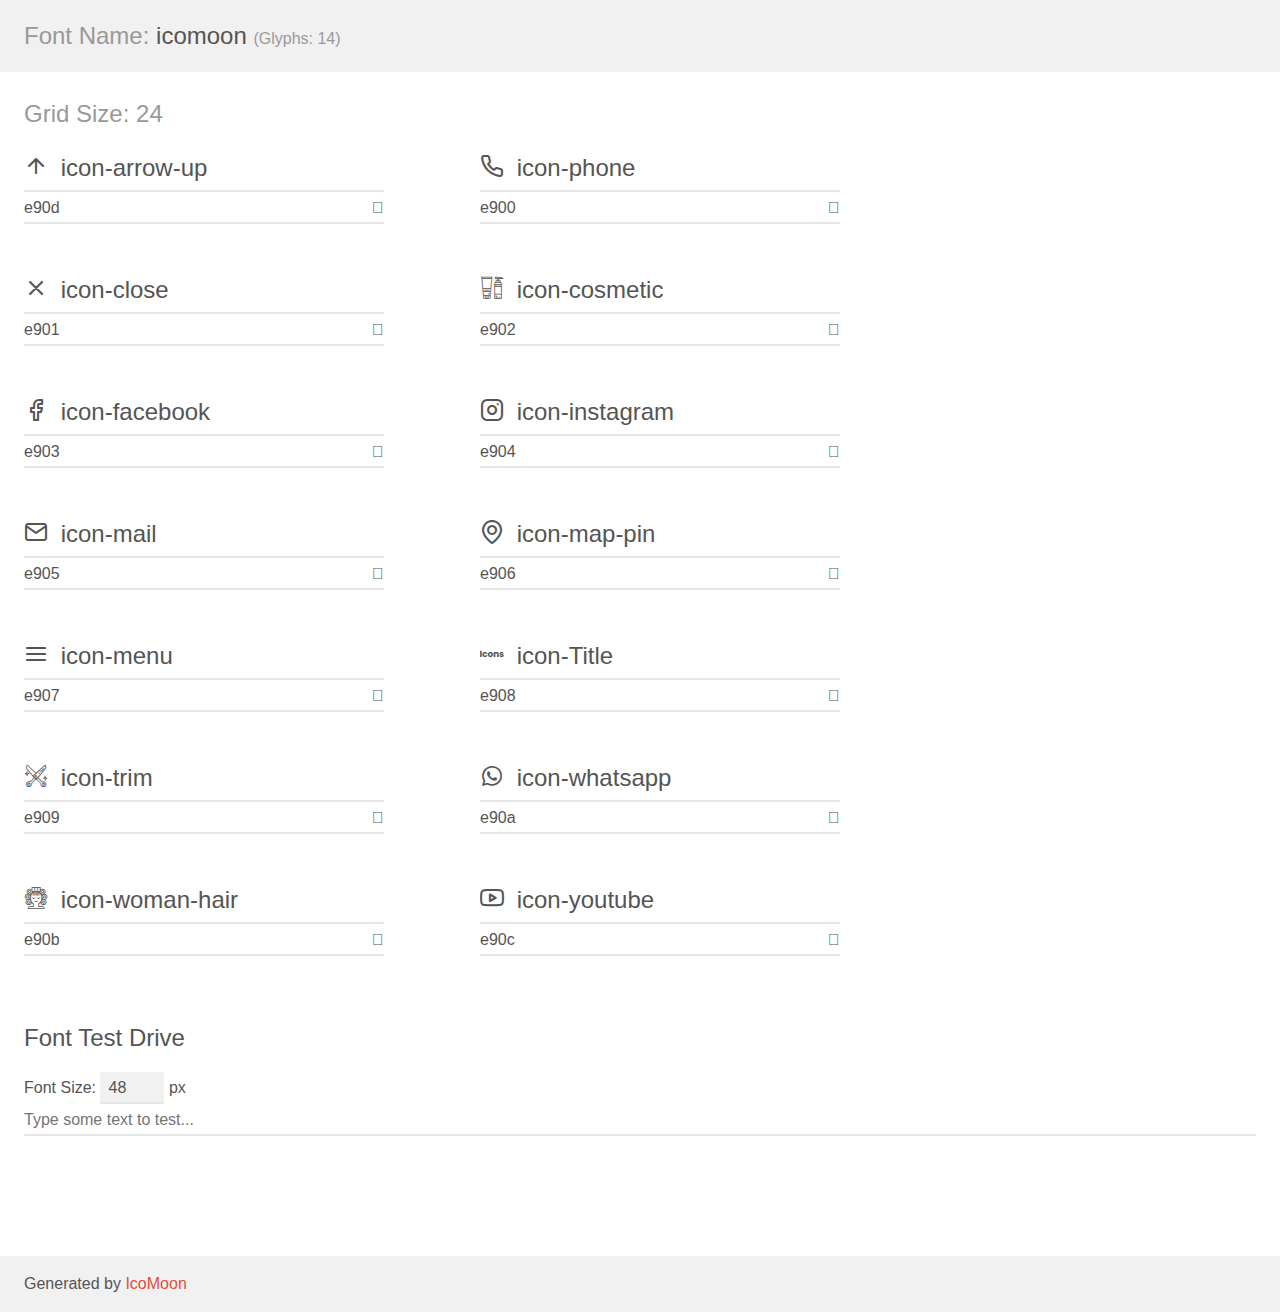
<file: assets/i/demo.html>
<!doctype html>
<html>
<head>
    <meta charset="utf-8">
    <title>IcoMoon Demo</title>
    <meta name="description" content="An Icon Font Generated By IcoMoon.io">
    <meta name="viewport" content="width=device-width, initial-scale=1">
    <link rel="stylesheet" href="demo-files/demo.css">
    <link rel="stylesheet" href="style.css"></head>
<body>
    <div class="bgc1 clearfix">
        <h1 class="mhmm mvm"><span class="fgc1">Font Name:</span> icomoon <small class="fgc1">(Glyphs:&nbsp;14)</small></h1>
    </div>
    <div class="clearfix mhl ptl">
        <h1 class="mvm mtn fgc1">Grid Size: 24</h1>
        <div class="glyph fs1">
            <div class="clearfix bshadow0 pbs">
                <span class="icon-arrow-up"></span>
                <span class="mls"> icon-arrow-up</span>
            </div>
            <fieldset class="fs0 size1of1 clearfix hidden-false">
                <input type="text" readonly value="e90d" class="unit size1of2" />
                <input type="text" maxlength="1" readonly value="&#xe90d;" class="unitRight size1of2 talign-right" />
            </fieldset>
            <div class="fs0 bshadow0 clearfix hidden-true">
                <span class="unit pvs fgc1">liga: </span>
                <input type="text" readonly value="" class="liga unitRight" />
            </div>
        </div>
        <div class="glyph fs1">
            <div class="clearfix bshadow0 pbs">
                <span class="icon-phone"></span>
                <span class="mls"> icon-phone</span>
            </div>
            <fieldset class="fs0 size1of1 clearfix hidden-false">
                <input type="text" readonly value="e900" class="unit size1of2" />
                <input type="text" maxlength="1" readonly value="&#xe900;" class="unitRight size1of2 talign-right" />
            </fieldset>
            <div class="fs0 bshadow0 clearfix hidden-true">
                <span class="unit pvs fgc1">liga: </span>
                <input type="text" readonly value="" class="liga unitRight" />
            </div>
        </div>
        <div class="glyph fs1">
            <div class="clearfix bshadow0 pbs">
                <span class="icon-close"></span>
                <span class="mls"> icon-close</span>
            </div>
            <fieldset class="fs0 size1of1 clearfix hidden-false">
                <input type="text" readonly value="e901" class="unit size1of2" />
                <input type="text" maxlength="1" readonly value="&#xe901;" class="unitRight size1of2 talign-right" />
            </fieldset>
            <div class="fs0 bshadow0 clearfix hidden-true">
                <span class="unit pvs fgc1">liga: </span>
                <input type="text" readonly value="" class="liga unitRight" />
            </div>
        </div>
        <div class="glyph fs1">
            <div class="clearfix bshadow0 pbs">
                <span class="icon-cosmetic"></span>
                <span class="mls"> icon-cosmetic</span>
            </div>
            <fieldset class="fs0 size1of1 clearfix hidden-false">
                <input type="text" readonly value="e902" class="unit size1of2" />
                <input type="text" maxlength="1" readonly value="&#xe902;" class="unitRight size1of2 talign-right" />
            </fieldset>
            <div class="fs0 bshadow0 clearfix hidden-true">
                <span class="unit pvs fgc1">liga: </span>
                <input type="text" readonly value="" class="liga unitRight" />
            </div>
        </div>
        <div class="glyph fs1">
            <div class="clearfix bshadow0 pbs">
                <span class="icon-facebook"></span>
                <span class="mls"> icon-facebook</span>
            </div>
            <fieldset class="fs0 size1of1 clearfix hidden-false">
                <input type="text" readonly value="e903" class="unit size1of2" />
                <input type="text" maxlength="1" readonly value="&#xe903;" class="unitRight size1of2 talign-right" />
            </fieldset>
            <div class="fs0 bshadow0 clearfix hidden-true">
                <span class="unit pvs fgc1">liga: </span>
                <input type="text" readonly value="" class="liga unitRight" />
            </div>
        </div>
        <div class="glyph fs1">
            <div class="clearfix bshadow0 pbs">
                <span class="icon-instagram"></span>
                <span class="mls"> icon-instagram</span>
            </div>
            <fieldset class="fs0 size1of1 clearfix hidden-false">
                <input type="text" readonly value="e904" class="unit size1of2" />
                <input type="text" maxlength="1" readonly value="&#xe904;" class="unitRight size1of2 talign-right" />
            </fieldset>
            <div class="fs0 bshadow0 clearfix hidden-true">
                <span class="unit pvs fgc1">liga: </span>
                <input type="text" readonly value="" class="liga unitRight" />
            </div>
        </div>
        <div class="glyph fs1">
            <div class="clearfix bshadow0 pbs">
                <span class="icon-mail"></span>
                <span class="mls"> icon-mail</span>
            </div>
            <fieldset class="fs0 size1of1 clearfix hidden-false">
                <input type="text" readonly value="e905" class="unit size1of2" />
                <input type="text" maxlength="1" readonly value="&#xe905;" class="unitRight size1of2 talign-right" />
            </fieldset>
            <div class="fs0 bshadow0 clearfix hidden-true">
                <span class="unit pvs fgc1">liga: </span>
                <input type="text" readonly value="" class="liga unitRight" />
            </div>
        </div>
        <div class="glyph fs1">
            <div class="clearfix bshadow0 pbs">
                <span class="icon-map-pin"></span>
                <span class="mls"> icon-map-pin</span>
            </div>
            <fieldset class="fs0 size1of1 clearfix hidden-false">
                <input type="text" readonly value="e906" class="unit size1of2" />
                <input type="text" maxlength="1" readonly value="&#xe906;" class="unitRight size1of2 talign-right" />
            </fieldset>
            <div class="fs0 bshadow0 clearfix hidden-true">
                <span class="unit pvs fgc1">liga: </span>
                <input type="text" readonly value="" class="liga unitRight" />
            </div>
        </div>
        <div class="glyph fs1">
            <div class="clearfix bshadow0 pbs">
                <span class="icon-menu"></span>
                <span class="mls"> icon-menu</span>
            </div>
            <fieldset class="fs0 size1of1 clearfix hidden-false">
                <input type="text" readonly value="e907" class="unit size1of2" />
                <input type="text" maxlength="1" readonly value="&#xe907;" class="unitRight size1of2 talign-right" />
            </fieldset>
            <div class="fs0 bshadow0 clearfix hidden-true">
                <span class="unit pvs fgc1">liga: </span>
                <input type="text" readonly value="" class="liga unitRight" />
            </div>
        </div>
        <div class="glyph fs1">
            <div class="clearfix bshadow0 pbs">
                <span class="icon-Title"></span>
                <span class="mls"> icon-Title</span>
            </div>
            <fieldset class="fs0 size1of1 clearfix hidden-false">
                <input type="text" readonly value="e908" class="unit size1of2" />
                <input type="text" maxlength="1" readonly value="&#xe908;" class="unitRight size1of2 talign-right" />
            </fieldset>
            <div class="fs0 bshadow0 clearfix hidden-true">
                <span class="unit pvs fgc1">liga: </span>
                <input type="text" readonly value="" class="liga unitRight" />
            </div>
        </div>
        <div class="glyph fs1">
            <div class="clearfix bshadow0 pbs">
                <span class="icon-trim"></span>
                <span class="mls"> icon-trim</span>
            </div>
            <fieldset class="fs0 size1of1 clearfix hidden-false">
                <input type="text" readonly value="e909" class="unit size1of2" />
                <input type="text" maxlength="1" readonly value="&#xe909;" class="unitRight size1of2 talign-right" />
            </fieldset>
            <div class="fs0 bshadow0 clearfix hidden-true">
                <span class="unit pvs fgc1">liga: </span>
                <input type="text" readonly value="" class="liga unitRight" />
            </div>
        </div>
        <div class="glyph fs1">
            <div class="clearfix bshadow0 pbs">
                <span class="icon-whatsapp"></span>
                <span class="mls"> icon-whatsapp</span>
            </div>
            <fieldset class="fs0 size1of1 clearfix hidden-false">
                <input type="text" readonly value="e90a" class="unit size1of2" />
                <input type="text" maxlength="1" readonly value="&#xe90a;" class="unitRight size1of2 talign-right" />
            </fieldset>
            <div class="fs0 bshadow0 clearfix hidden-true">
                <span class="unit pvs fgc1">liga: </span>
                <input type="text" readonly value="" class="liga unitRight" />
            </div>
        </div>
        <div class="glyph fs1">
            <div class="clearfix bshadow0 pbs">
                <span class="icon-woman-hair"></span>
                <span class="mls"> icon-woman-hair</span>
            </div>
            <fieldset class="fs0 size1of1 clearfix hidden-false">
                <input type="text" readonly value="e90b" class="unit size1of2" />
                <input type="text" maxlength="1" readonly value="&#xe90b;" class="unitRight size1of2 talign-right" />
            </fieldset>
            <div class="fs0 bshadow0 clearfix hidden-true">
                <span class="unit pvs fgc1">liga: </span>
                <input type="text" readonly value="" class="liga unitRight" />
            </div>
        </div>
        <div class="glyph fs1">
            <div class="clearfix bshadow0 pbs">
                <span class="icon-youtube"></span>
                <span class="mls"> icon-youtube</span>
            </div>
            <fieldset class="fs0 size1of1 clearfix hidden-false">
                <input type="text" readonly value="e90c" class="unit size1of2" />
                <input type="text" maxlength="1" readonly value="&#xe90c;" class="unitRight size1of2 talign-right" />
            </fieldset>
            <div class="fs0 bshadow0 clearfix hidden-true">
                <span class="unit pvs fgc1">liga: </span>
                <input type="text" readonly value="" class="liga unitRight" />
            </div>
        </div>
    </div>

    <!--[if gt IE 8]><!-->
    <div class="mhl clearfix mbl">
        <h1>Font Test Drive</h1>
        <label>
            Font Size: <input id="fontSize" type="number" class="textbox0 mbm"
            min="8" value="48" />
            px
        </label>
        <input id="testText" type="text" class="phl size1of1 mvl"
        placeholder="Type some text to test..." value=""/>
        <div id="testDrive" class="icon-" style="font-family: icomoon">&nbsp;
        </div>
    </div>
    <!--<![endif]-->
    <div class="bgc1 clearfix">
        <p class="mhl">Generated by <a href="https://icomoon.io/app">IcoMoon</a></p>
    </div>

    <script src="demo-files/demo.js"></script>
</body>
</html>
</file>
<file: assets/i/demo-files/demo.css>
body {
  padding: 0;
  margin: 0;
  font-family: sans-serif;
  font-size: 1em;
  line-height: 1.5;
  color: #555;
  background: #fff;
}
h1 {
  font-size: 1.5em;
  font-weight: normal;
}
small {
  font-size: .66666667em;
}
a {
  color: #e74c3c;
  text-decoration: none;
}
a:hover, a:focus {
  box-shadow: 0 1px #e74c3c;
}
.bshadow0, input {
  box-shadow: inset 0 -2px #e7e7e7;
}
input:hover {
  box-shadow: inset 0 -2px #ccc;
}
input, fieldset {
  font-family: sans-serif;
  font-size: 1em;
  margin: 0;
  padding: 0;
  border: 0;
}
input {
  color: inherit;
  line-height: 1.5;
  height: 1.5em;
  padding: .25em 0;
}
input:focus {
  outline: none;
  box-shadow: inset 0 -2px #449fdb;
}
.glyph {
  font-size: 16px;
  width: 15em;
  padding-bottom: 1em;
  margin-right: 4em;
  margin-bottom: 1em;
  float: left;
  overflow: hidden;
}
.liga {
  width: 80%;
  width: calc(100% - 2.5em);
}
.talign-right {
  text-align: right;
}
.talign-center {
  text-align: center;
}
.bgc1 {
  background: #f1f1f1;
}
.fgc1 {
  color: #999;
}
.fgc0 {
  color: #000;
}
p {
  margin-top: 1em;
  margin-bottom: 1em;
}
.mvm {
  margin-top: .75em;
  margin-bottom: .75em;
}
.mtn {
  margin-top: 0;
}
.mtl, .mal {
  margin-top: 1.5em;
}
.mbl, .mal {
  margin-bottom: 1.5em;
}
.mal, .mhl {
  margin-left: 1.5em;
  margin-right: 1.5em;
}
.mhmm {
  margin-left: 1em;
  margin-right: 1em;
}
.mls {
  margin-left: .25em;
}
.ptl {
  padding-top: 1.5em;
}
.pbs, .pvs {
  padding-bottom: .25em;
}
.pvs, .pts {
  padding-top: .25em;
}
.unit {
  float: left;
}
.unitRight {
  float: right;
}
.size1of2 {
  width: 50%;
}
.size1of1 {
  width: 100%;
}
.clearfix:before, .clearfix:after {
  content: " ";
  display: table;
}
.clearfix:after {
  clear: both;
}
.hidden-true {
  display: none;
}
.textbox0 {
  width: 3em;
  background: #f1f1f1;
  padding: .25em .5em;
  line-height: 1.5;
  height: 1.5em;
}
#testDrive {
  display: block;
  padding-top: 24px;
  line-height: 1.5;
}
.fs0 {
  font-size: 16px;
}
.fs1 {
  font-size: 24px;
}
</file>
<file: assets/i/style.css>
@font-face {
  font-family: 'icomoon';
  src:  url('fonts/icomoon.eot?wp0pf');
  src:  url('fonts/icomoon.eot?wp0pf#iefix') format('embedded-opentype'),
    url('fonts/icomoon.ttf?wp0pf') format('truetype'),
    url('fonts/icomoon.woff?wp0pf') format('woff'),
    url('fonts/icomoon.svg?wp0pf#icomoon') format('svg');
  font-weight: normal;
  font-style: normal;
  font-display: block;
}

[class^="icon-"], [class*=" icon-"] {
  /* use !important to prevent issues with browser extensions that change fonts */
  font-family: 'icomoon' !important;
  speak: never;
  font-style: normal;
  font-weight: normal;
  font-variant: normal;
  text-transform: none;
  line-height: 1;

  /* Better Font Rendering =========== */
  -webkit-font-smoothing: antialiased;
  -moz-osx-font-smoothing: grayscale;
}

.icon-arrow-up:before {
  content: "\e90d";
}
.icon-phone:before {
  content: "\e900";
}
.icon-close:before {
  content: "\e901";
}
.icon-cosmetic:before {
  content: "\e902";
}
.icon-facebook:before {
  content: "\e903";
}
.icon-instagram:before {
  content: "\e904";
}
.icon-mail:before {
  content: "\e905";
}
.icon-map-pin:before {
  content: "\e906";
}
.icon-menu:before {
  content: "\e907";
}
.icon-Title:before {
  content: "\e908";
}
.icon-trim:before {
  content: "\e909";
}
.icon-whatsapp:before {
  content: "\e90a";
}
.icon-woman-hair:before {
  content: "\e90b";
}
.icon-youtube:before {
  content: "\e90c";
}
</file>
